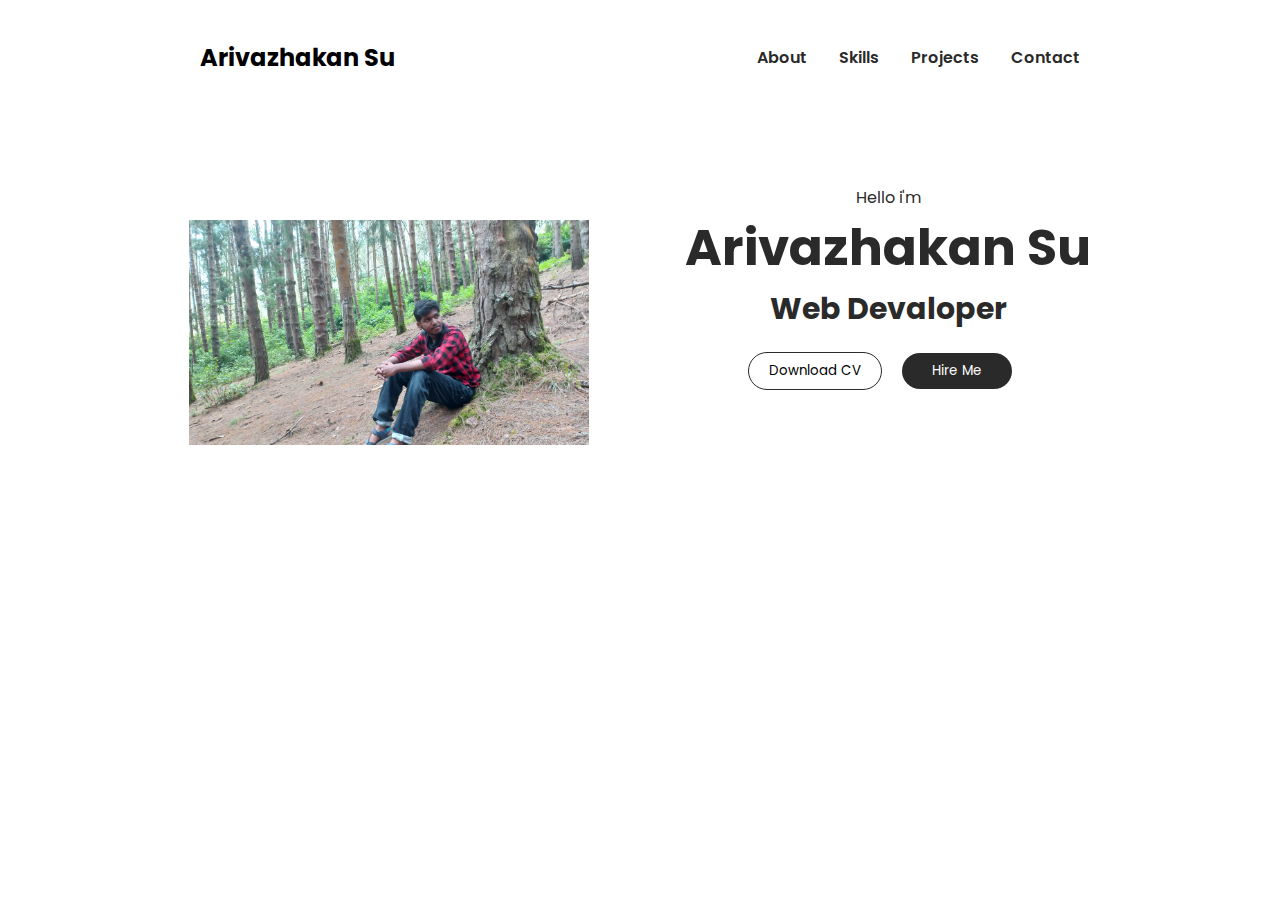
<file: index.html>
<!DOCTYPE html>
<html lang="en">

<head>
    <meta charset="UTF-8">
    <meta name="viewport" content="width=device-width, initial-scale=1.0">
    <title>PortFolio</title>
    <link rel="stylesheet" href="style.css">

    <!-- Boxicons CSS -->
    <link href='style.css' rel='stylesheet'>
</head>

<body onload="document.body.style.opacity='1'">
    <div class="hero">
        <div class="nav">
            <div class="logo">
                <h2>Arivazhakan Su</h2>
            </div>
            <div class="link">
                <ul>
                    <li><a href="about.html">About</a></li>
                    <li><a href="#">Skills</a></li>
                    <li><a href="#">Projects</a></li>
                    <li><a href="#">Contact</a></li>
                </ul>
            </div>
        </div>

        <div class="main">
            <img src="img3.jpg" alt="men" class="men">
            <div class="main-detil">
                <p>Hello i'm</p>
                <h1>Arivazhakan Su</h1>
                <h4>Web Devaloper</h4>

                <div class="btn">
                    <button type="submit">Download CV</button>
                    <button type="submit" class="btn-2">Hire Me</button>
                </div>

                <div class="social">
                    <i class='bx bxl-github'></i>
                    <i class='bx bxl-instagram'></i>
                </div>
            </div>
        </div>
        
    </div>
</body>

</html>
</file>
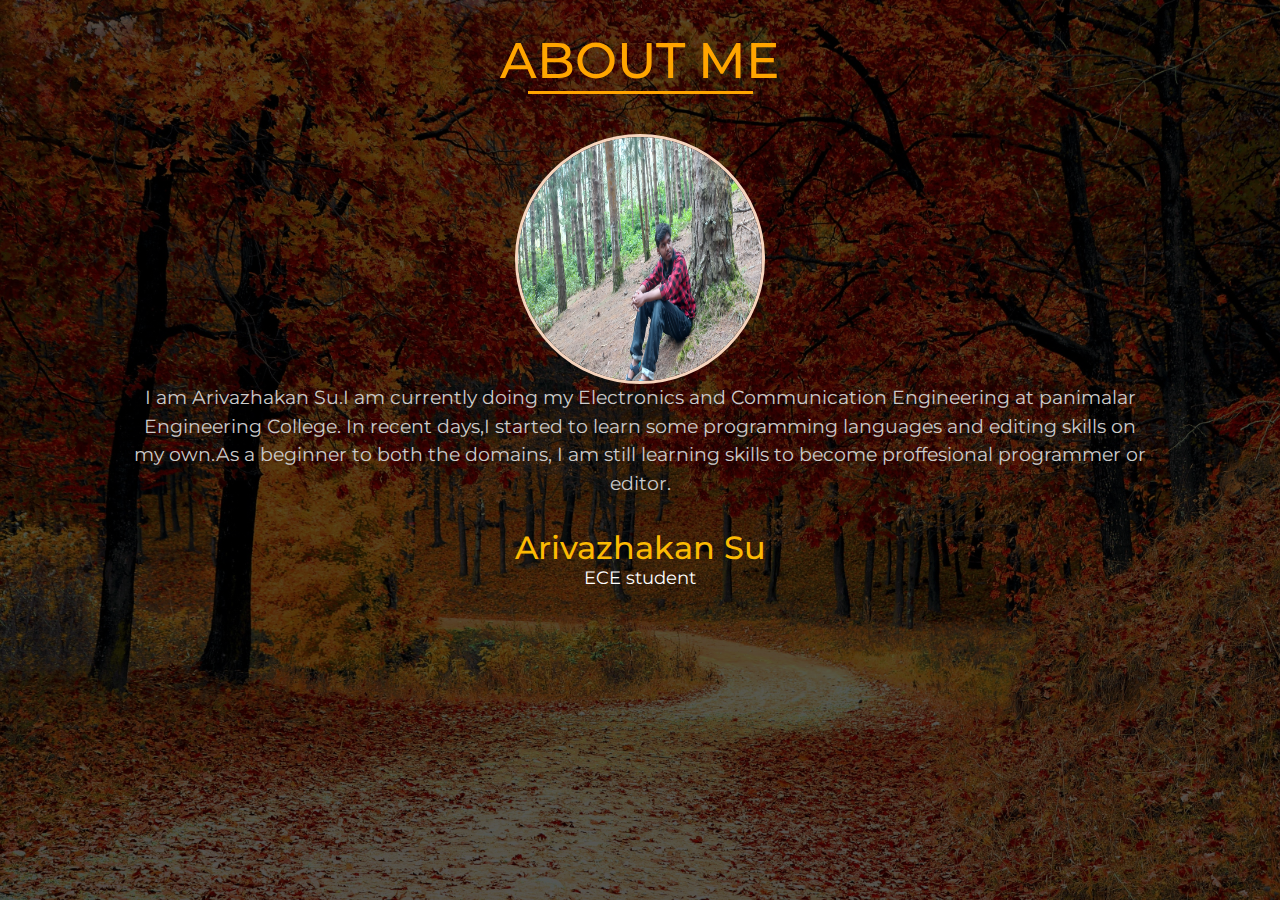
<file: about.html>
<!DOCTYPE html>
<html lang="en">
<head>
    <meta charset="UTF-8">
    <meta name="viewport" content="width=device-width, initial-scale=1.0">
    
    <link rel="stylesheet" href="aboutstyle.css" />
    <title>About me</title>
</head>
<body>
    <div class="section">
        <div class="profile">
            <article>
                <h1>About me</h1>
                <img src="img3.jpg" alt="">
                <content>
                    I am Arivazhakan Su.I am currently doing my Electronics and Communication Engineering at panimalar Engineering College.
                    In recent days,I started to learn some programming languages and editing skills on my own.As a beginner to both the domains,
                    I am still learning skills to become proffesional programmer or editor.
                
        
                </content>
                <h5>Arivazhakan Su</h5>
                <p>ECE student</p>
            </article>
        </div>
    </div>    
</body>
</html>
</file>
<file: style.css>
@import url('https://fonts.googleapis.com/css2?family=Poppins:wght@200;300;500;600;700;900&display=swap');

* {
    margin: 0;
    padding: 0;
    font-family: 'Poppins', sans-serif;
}

body {
    opacity: 0;
    transition: opacity 3s;
}

.hero {
    width: 100%;
    height: 100vh;

}

.nav {
    display: flex;
    justify-content: space-between;
    align-items: center;
    padding: 40px 200px;
}

.nav .link ul {
    display: flex;
    align-items: center;
    justify-content: center;
    gap: 2rem;
    list-style: none;
}

.nav .link ul a {
    text-decoration: none;
    color: #2a2a2a;
    font-weight: 600;
    transition: all 2000ms ease-in-out;
}

ul a .active {
    color: #f4637b;
}

.nav .link ul a:hover {
    color: #f4637b;
}

.main {
    display: flex;
    align-items: center;
    justify-content: center;
    gap: 6rem;
    margin-top: 70px;

}

.main .men {
    width: 400px;
    transition: all 2000ms ease;
    cursor: pointer;
}

.main .men:hover{
    transform: scale(1.3);
}

.main .main-detil {
    text-align: center;
    color: #2a2a2a;
}

.main .main-detil h1 {
    font-size: 50px;

}

.main .main-detil h4 {
    font-size: 30px;
    margin-bottom: 20px;
}

.main .btn button {
    padding: 8px 20px;
    background: transparent;
    border-radius: 30px;
    border: 1px solid #2a2a2a;
    margin-right: 1rem;
    margin-bottom: 30px;
    cursor: pointer;
}

.main .btn .btn-2 {
    padding: 8px 30px;
    background: #2a2a2a;
    color: #fff;
    border: none;
    outline: none;
    transition: all 2000ms ease-in-out;

}

.main .btn .btn-2:hover {
    background: #f4637b;
    transform: scale(1.1);
}

.social i {
    color: #2a2a2a;
    font-size: 40px;
    margin: 0px 14px;
    transition: all 2000ms ease-in-out;
    cursor: pointer;
}

.social i:hover {
    color: #f4637b;
}

.sub-btn a{
    position: absolute;
    bottom: 60px;
    right: 50px;
    padding: 10px 20px;
    background: red;
    color: #fff;
    font-size: 20px;
    text-decoration: none;
    border-radius: 6px;
}
</file>
<file: aboutstyle.css>
@import url('https://fonts.googleapis.com/css2?family=Montserrat&display=swap');
*{
    font-family: 'Montserrat', sans-serif;
    margin: 0px;
    padding: 0px;
    box-sizing: border-box;
    text-align: center;
}

.section{
    min-height: 100vh;
    background-image:linear-gradient(rgba(0,0,0,0.65),rgba(0,0,0,0.65)), url('img1.jpg');
    background-position: center;
    background-repeat: no-repeat;
    background-size: cover;

}

.profile{
    width: 80%;
    margin: auto;
    padding: 30px 0px;
}
article h1{
    font-size: 50px;
    font-weight: 500;
    text-transform: uppercase;
    color: orange;
}

article h1::after{
    content:"";
    height: 3px;
    width: 225px;
    background-color: orange;
    display: block;
    margin: auto;
}



img{
    margin: auto;
    display: block;
    margin-top: 40px;
    height: 250px;
    width: 250px;
    border-radius: 50%;
    border: 3px solid #f7d5be;
    
}
content{
    font-size: 19px;
    color: #ccc;
    line-height: 1.5;
}
article h5{
    text-transform: initial;
    font-size: 32px;
    font-weight: 500 ;
    margin-top: 30px;
    color: #fcba03;
}
article p{
    font-size: 18px;
    color: #fff;
}
</file>
